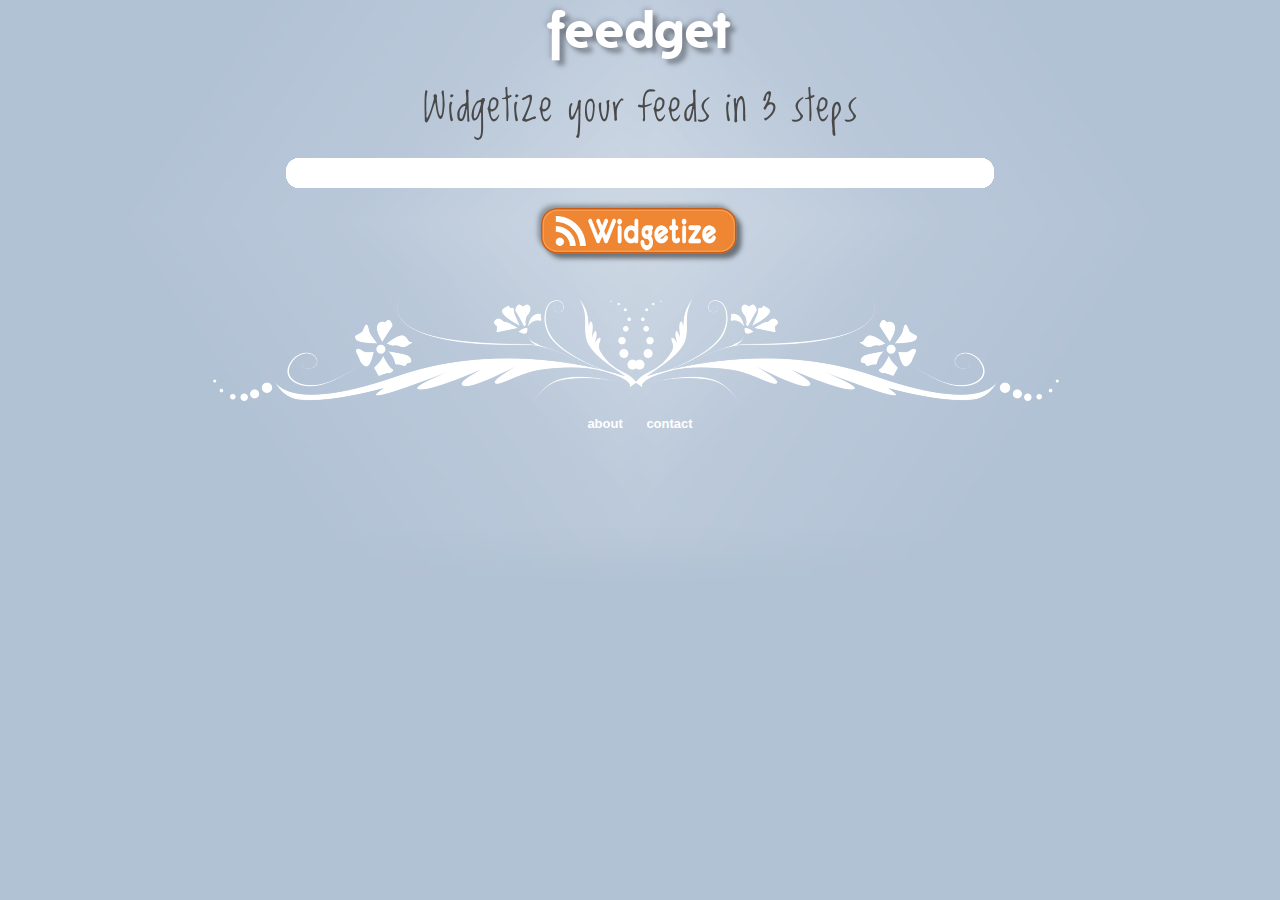
<file: static/index.html>
<!DOCTYPE html PUBLIC "-//W3C//DTD XHTML 1.0 Strict//EN" "http://www.w3.org/TR/xhtml1/DTD/xhtml1-strict.dtd">
<html xmlns="http://www.w3.org/1999/xhtml" lang="en" xml:lang="en">
    <head>
        <meta http-equiv="Content-Type" content="text/html; charset=UTF-8" />
        <title>Feedget::Widgetize your RSS/Atom Feeds</title>
        <link rel="stylesheet" href="style.css" type="text/css" />
        <!-- get feedget javascript API -->
        <script type="text/javascript" src="feedget.js"></script>
    </head>
    <body>
        <div id="container">
            <a class="logo sprite hideText" href="">
                Feedget::Widgetize your feeds. Feedget is a web service to serve RSS/ATOM feeds as JSONP widgets
            </a>
            <div class="motto sprite hideText">
                Widgetize your feeds in 3 steps
            </div>

            <input type="text" class="searchBar sprite"/>
            <input type="button" class="submitButton hideText" title="Widetize now!"/>

            <div class="ornament">
                <a href="#">about</a>
                <a href="#">contact</a>
            </div>

        </div> <!-- #container -->
    </body>
</html>
</file>
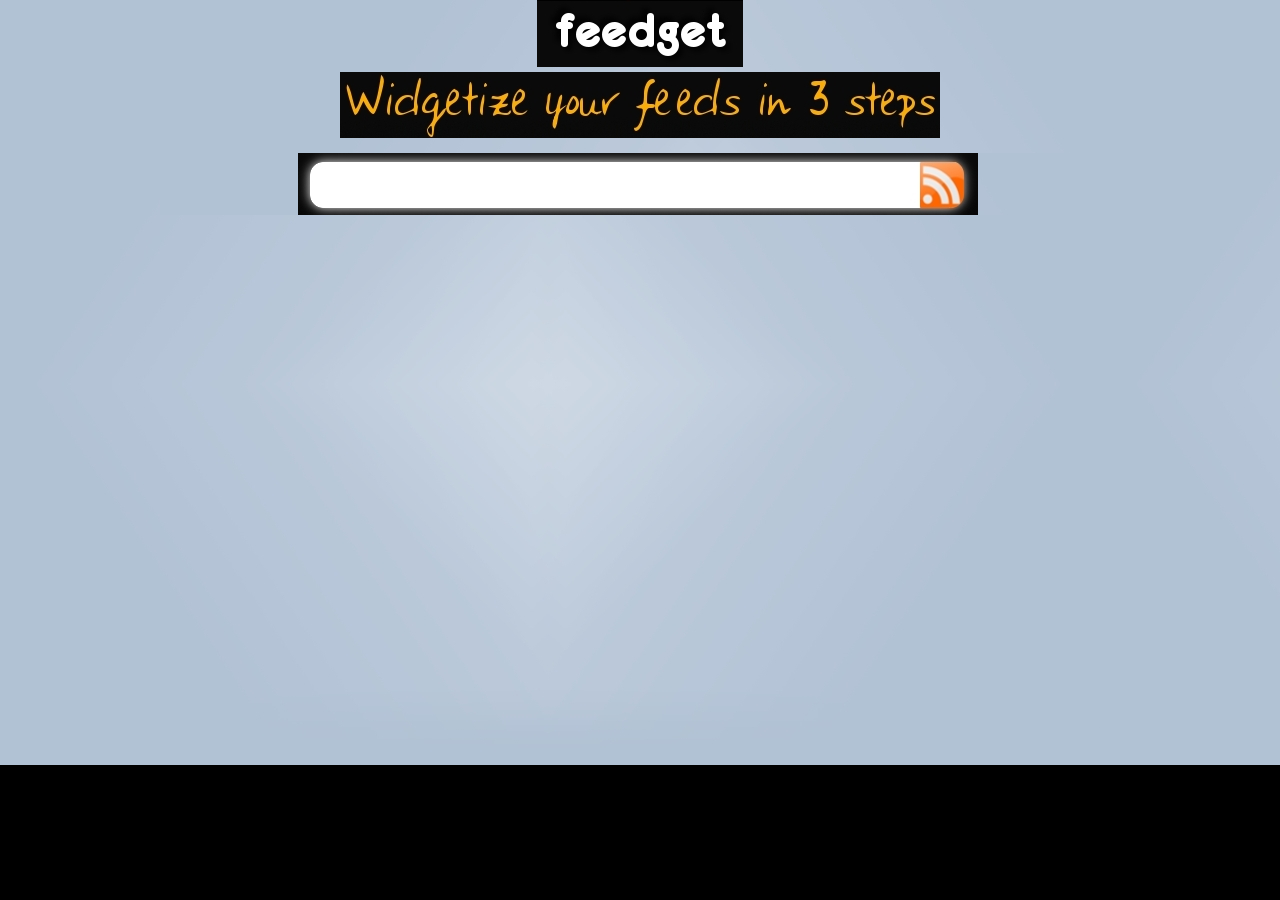
<file: static/example.html>
<!DOCTYPE html PUBLIC "-//W3C//DTD XHTML 1.0 Strict//EN" "http://www.w3.org/TR/xhtml1/DTD/xhtml1-strict.dtd">
<html xmlns="http://www.w3.org/1999/xhtml" lang="en" xml:lang="en">
    <head>
        <meta http-equiv="Content-Type" content="text/html; charset=UTF-8" />
        <title>Feedget Examples</title>
        <!-- get feedget javascript API -->
        <script type="text/javascript" src="feedget.js"></script>
        <style>

            body, div { 
                margin:0;
                padding:0;
                background:#000000 url('images/bg.jpg') repeat-x 0 0;
            }

            #container {
                width:960px;
                margin:0 auto;
            }

            .sprite {
                background:url('images/sprite.jpg') no-repeat;
            }

            a.logo {
                display:block;
                width:206px;
                height:67px;
                background-position:0 -133px;
                margin:0 auto;
            }

            .motto {
                width:600px;
                height:66px;
                background-position:0 -67px;
                margin:5px auto;
            }

            input.searchBar {
                width:680px;
                height:60px;
                background-position:0 0;
                margin:0 auto;
                border:none;
                position:relative;
                display:block;
                margin-top:15px;
            }
    
            input.submitButton {
                position:absolute;
            }

        </style>
    </head>
    <body>
        <div id="container">
            <a class="logo sprite" href=""></a>
            <div class="motto sprite"></div>

            <form method="post">
                <div>
                    <input type="text" class="searchBar sprite"/>
                </div>
            </form>

        </div> <!-- #container -->
    </body>
</html>
</file>
<file: static/style.css>
body { 
    margin:0;
    padding:0;
    background:#b2c2d5 url('images/bg.jpg') no-repeat center center;
    font:13px Arial, Helvetica, sans-serif;
}

#container {
    width:960px;
    margin:0 auto;
}

a.logo {
    display:block;
    width:205px;
    height:73px;
    background:url('images/logo.png') no-repeat;
    margin:0 auto;
}

.motto {
    width:434px;
    height:65px;
    background:url('images/motto.png') no-repeat;
    margin:5px auto;
}

input.searchBar {
    background:transparent url(images/input.png) no-repeat scroll center center;
    border:none;
    display:block;
    font-size:24px;
    line-height:24px;    
    height:30px;
    margin:15px auto 0;
    width:688px;
    padding:0 10px;
}

input.submitButton {
    background:url('images/widgetize.png') no-repeat;
    border:none;
    width:218px;
    height:68px;
    margin:10px auto;
    display:block;
    cursor:pointer;
}

.ornament {
    background:url('images/ornament.png') no-repeat;
    width:854px;
    height:25px;
    margin:30px auto 0 auto;
    padding-top:120px;
    text-align:center;
    color:#FFFFFF;
}

.ornament a {
    text-decoration:none;
    color:#FFFFFF;
    margin:0 10px;
    font-weight:bold;
}

.hideText {
    text-indent:-99999px;
}
</file>
